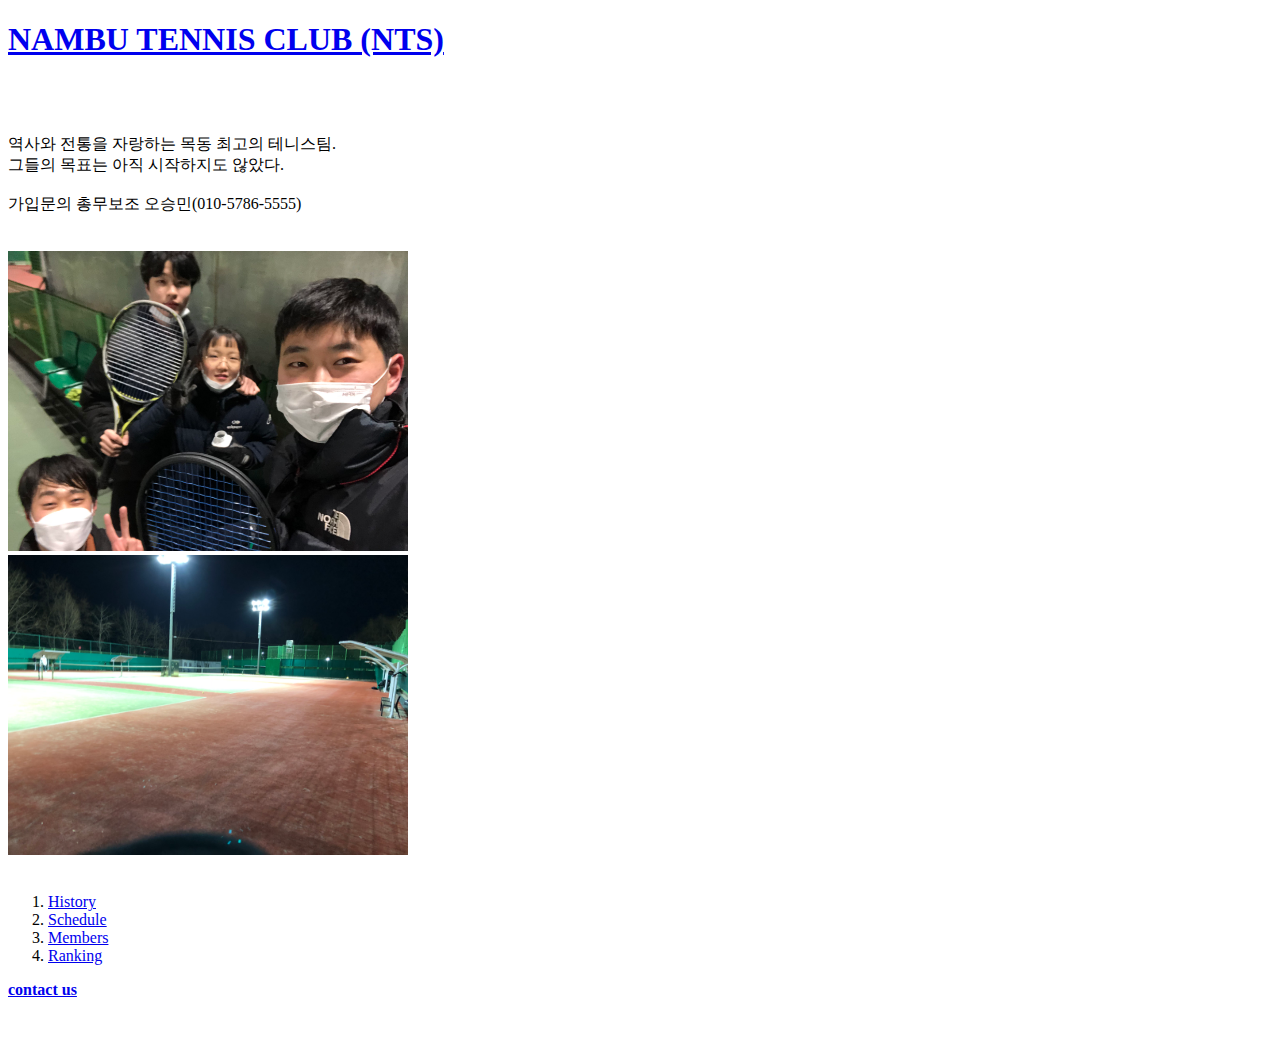
<file: index.html>
<!doctype html>
<html>
<head>
  <title>NAMBU TENNIS CLUB</title>
  <meta name="viewport" content="width=device-width, initial-scale=1.0, user-scalable=no,
 maximum-scale=1.0, minimum-scale=1.0">
 <style>

 img { max-width:100%; height:auto }

 </style>
<style>

#warp { width:100%; max-width:640px }

</style>

</head>
<body>
  <style>

  #warp { width:100%; max-width:640px }

  </style>
  <style>

img { max-width:100%; height:auto }

</style>
    <h1><a href="index.html"><strong>NAMBU TENNIS CLUB (NTS)</strong></a> </h1> <br><br><br>
    역사와 전통을 자랑하는 목동 최고의 테니스팀.<br>
    그들의 목표는 아직 시작하지도 않았다.<br><br>
    가입문의 총무보조 오승민(010-5786-5555)
    <br><br><br>
    <img src="1.jpg" width="400"><br>
    <img src="2.jpg" width="400"><br>

<br>

    <ol>
    <li><a href="Hi.html">History</a></li>
      <li><a href="s.html">Schedule</a></li>
        <li><a href="M.html">Members</a></li>
          <li><a href="R.html">Ranking</a></li>
    </ol>


<a href="b.html"><strong>contact us</strong></a>

<br><br><br>
</body>
</html>
</file>
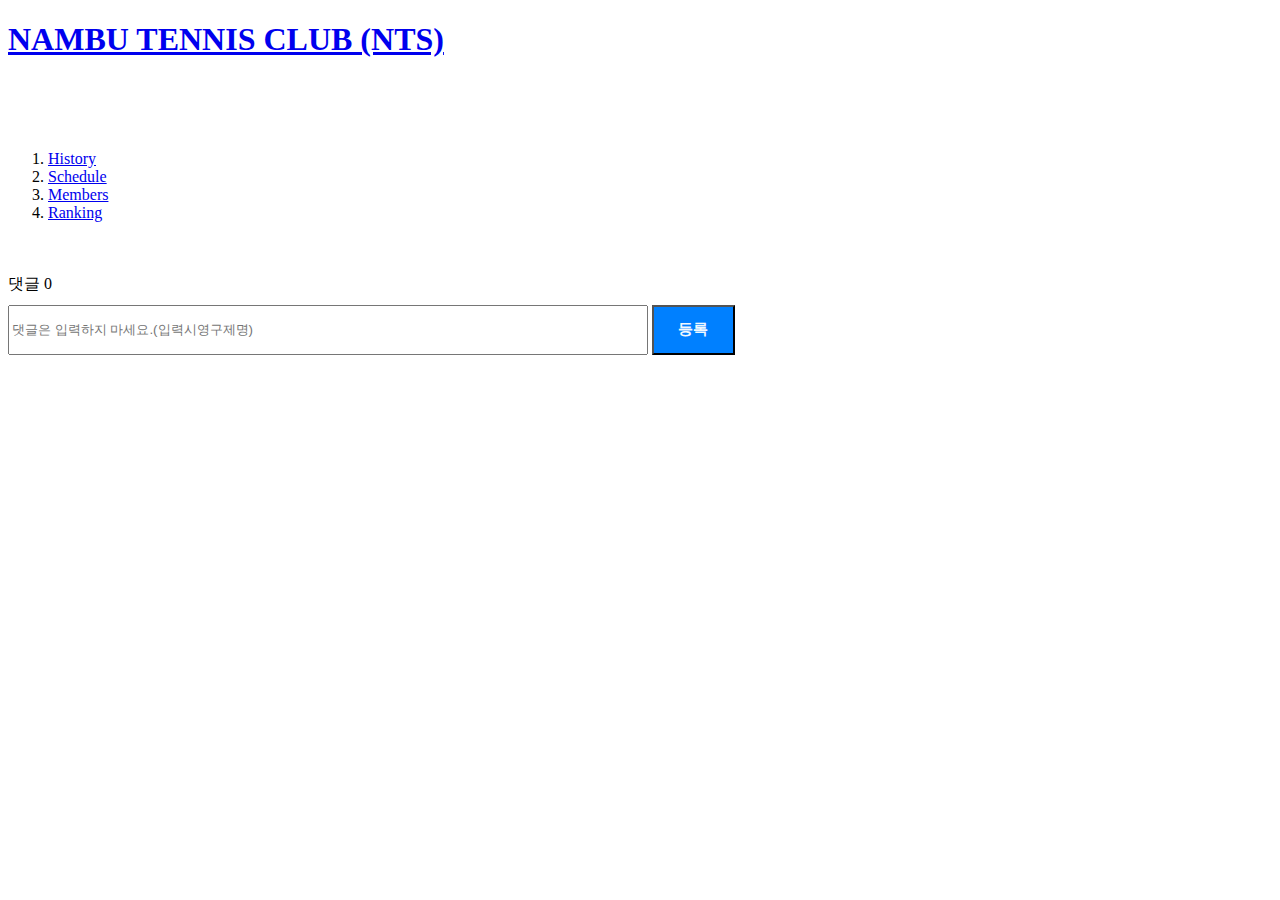
<file: b.html>
<!doctype html>
<html>
<head>
  <title>NAMBU TENNIS CLUB</title>
  <meta name="viewport" content="width=device-width, initial-scale=1.0, user-scalable=no,
 maximum-scale=1.0, minimum-scale=1.0">
</head>
<body>
  <h1><a href="index.html"><strong>NAMBU TENNIS CLUB (NTS)</strong></a> </h1> <br><br><br>

    <ol>
    <li><a href="Hi.html">History</a></li>
      <li><a href="s.html">Schedule</a></li>
        <li><a href="M.html">Members</a></li>
          <li><a href="R.html">Ranking</a></li>
    </ol>
<br><br>
 <html>
 <head>
   <meta charset="utf-8">
   <meta http-equiv="X-UA-Compatible" content="IE=edge">
   <title>Page Title</title>
   <meta name="viewport" content="width=device-width, initial-scale=1">
   <link rel="stylesheet" type="text/css" media="screen" href="index.css">
   <link rel="stylesheet" href="https://stackpath.bootstrapcdn.com/font-awesome/4.7.0/css/font-awesome.min.css">
 </head>
 <body>
   <div id="form-commentInfo">
     <div id="comment-count">댓글 <span id="count">0</span></div>
     <input id="comment-input" placeholder="댓글은 입력하지 마세요.(입력시영구제명)">
     <button id="submit">등록</button>
   </div>
   <div id=comments>

   </div>
   <script type="text/javascript"src="index.js"></script>

 </body>
 </html>
</file>
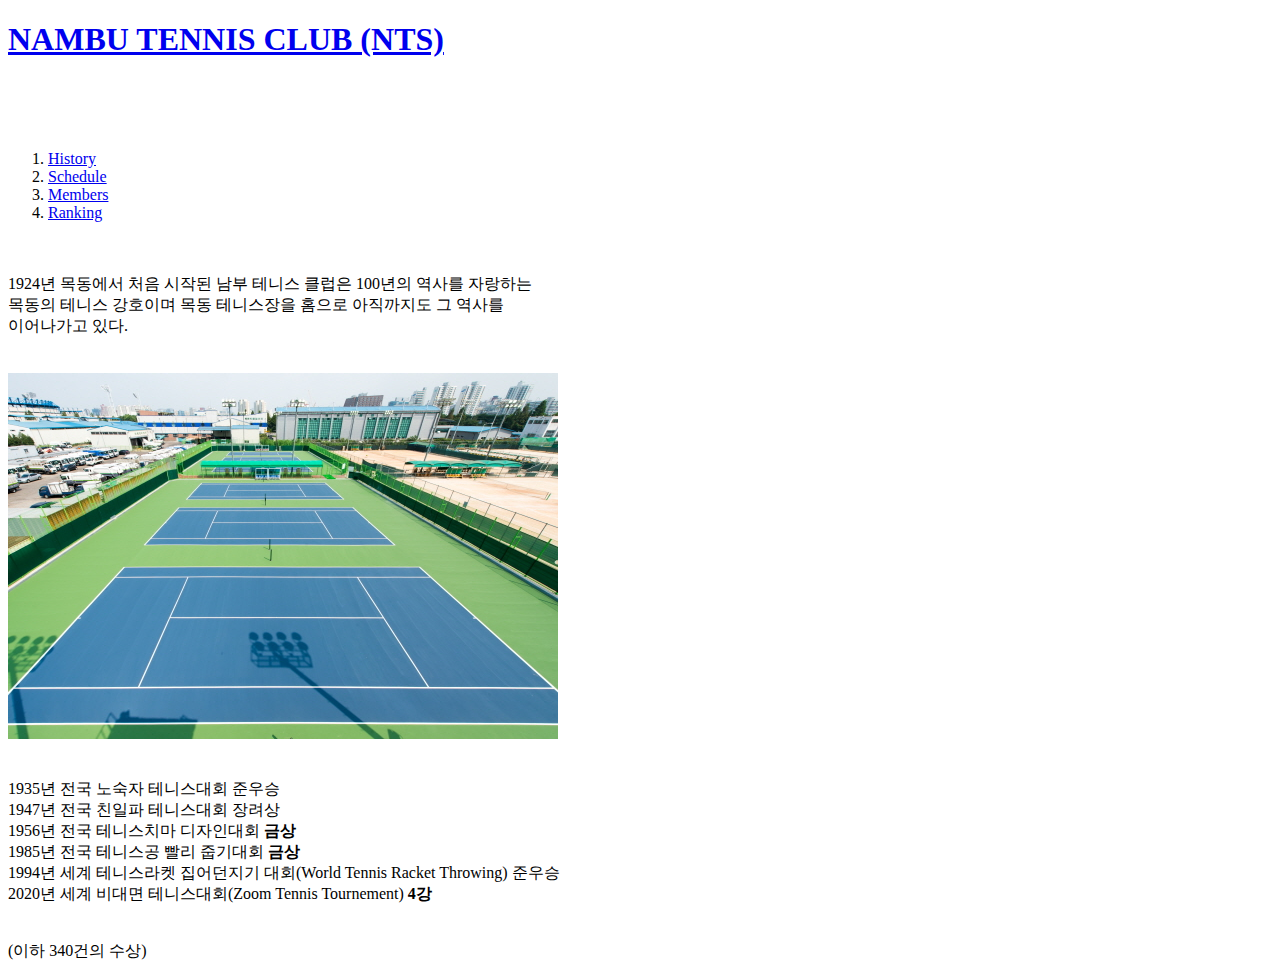
<file: Hi.html>
<!doctype html>
<html>
<head>
  <title>NAMBU TENNIS CLUB</title>
  <meta name="viewport" content="width=device-width, initial-scale=1.0, user-scalable=no,
  maximum-scale=1.0, minimum-scale=1.0">
  <style>

  img { max-width:100%; height:auto }

  </style>
 <style>

 #warp { width:100%; max-width:640px }

 </style>
</head>
<body>
  <style>

  #warp { width:100%; max-width:640px }

  </style>
  <style>

img { max-width:100%; height:auto }

</style>
  <h1><a href="index.html"><strong>NAMBU TENNIS CLUB (NTS)</strong></a> </h1> <br><br><br>
    <ol>
    <li><a href="history.html">History</a></li>
      <li><a href="s.html">Schedule</a></li>
        <li><a href="M.html">Members</a></li>
          <li><a href="R.html">Ranking</a></li>
    </ol>
<br><br>
    1924년 목동에서 처음 시작된 남부 테니스 클럽은 100년의 역사를 자랑하는<br>
    목동의 테니스 강호이며 목동 테니스장을 홈으로 아직까지도 그 역사를<br>
    이어나가고 있다.
    <br><br><br>
    <img src="13.jpg"><br><br><br>

    <li>1935년 전국 노숙자 테니스대회 준우승</li>
    <li>1947년 전국 친일파 테니스대회 장려상</li>
    <li>1956년 전국 테니스치마 디자인대회 <strong>금상</li></strong>
    <li>1985년 전국 테니스공 빨리 줍기대회 <strong>금상</li></strong>
    <li>1994년 세계 테니스라켓 집어던지기 대회(World Tennis Racket Throwing) 준우승</li>
    <li>2020년 세계 비대면 테니스대회(Zoom Tennis Tournement) <strong>4강</strong></li>
<br><br>
    (이하 340건의 수상)



</body>
</html>
</file>
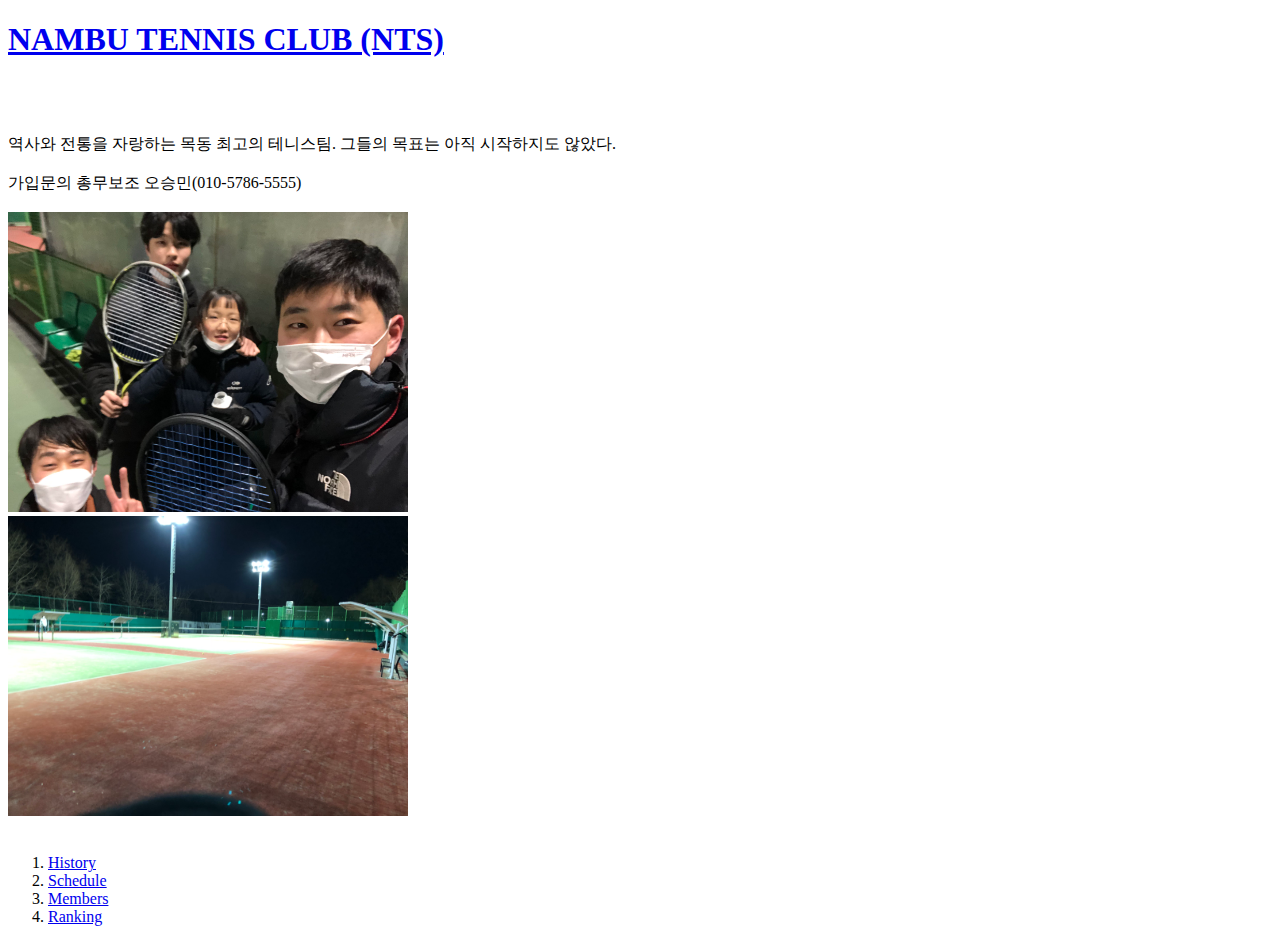
<file: home.html>
<!doctype html>
<html>
<head>
  <title>NAMBU TENNIS CLUB</title>
</head>
<body>
    <h1><a href="index.html"><strong>NAMBU TENNIS CLUB (NTS)</strong></a> </h1> <br><br><br>
    역사와 전통을 자랑하는 목동 최고의 테니스팀.
    그들의 목표는 아직 시작하지도 않았다.<br><br>
    가입문의 총무보조 오승민(010-5786-5555)
    <br><br>
    <img src="1.jpg" width="400"><br>

    <img src="2.jpg" width="400"><br>


<br>

    <ol>
    <li><a href="Hi.html">History</a></li>
      <li><a href="s.html">Schedule</a></li>
        <li><a href="M.html">Members</a></li>
          <li><a href="R.html">Ranking</a></li>
    </ol>



</body>
</html>
</file>
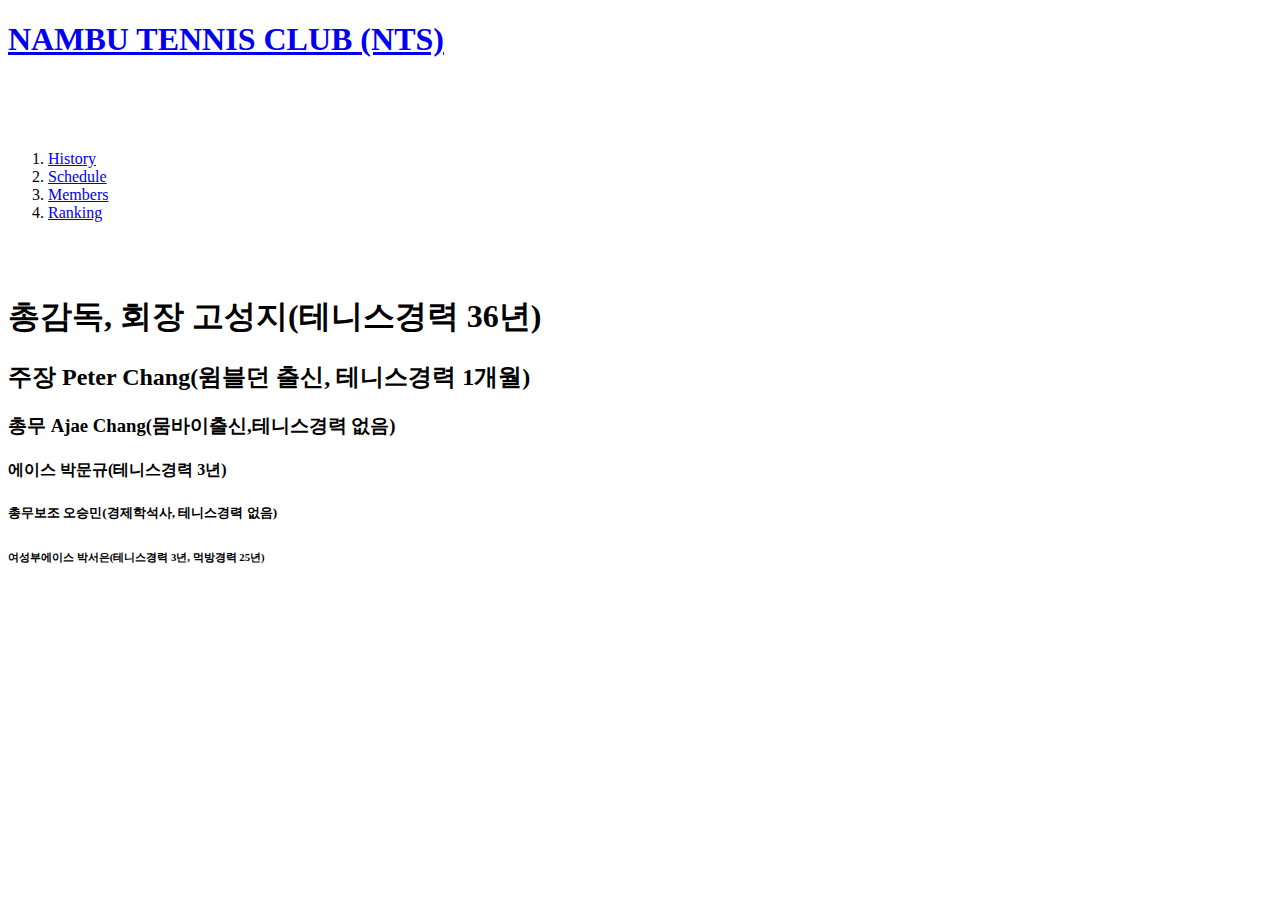
<file: M.html>
<!doctype html>
<html>
<head>
  <title>NAMBU TENNIS CLUB</title>
  <meta name="viewport" content="width=device-width, initial-scale=1.0, user-scalable=no,
 maximum-scale=1.0, minimum-scale=1.0">
</head>
<body>
  <h1><a href="index.html"><strong>NAMBU TENNIS CLUB (NTS)</strong></a> </h1> <br><br><br>
    <ol>
    <li><a href="Hi.html">History</a></li>
      <li><a href="s.html">Schedule</a></li>
        <li><a href="M.html">Members</a></li>
          <li><a href="R.html">Ranking</a></li>
    </ol>
<br><br>
<li><h1><strong>총감독, 회장 고성지(테니스경력 36년)</strong></h1></li>
<li><h2><strong>주장 Peter Chang(윔블던 출신, 테니스경력 1개월)</strong></h2></li>
<li><h3><strong>총무 Ajae Chang(뭄바이출신,테니스경력 없음)</strong></h3></li>
<li><h4><strong>에이스 박문규(테니스경력 3년)</strong></h4></li>
<li><h5><strong>총무보조 오승민(경제학석사, 테니스경력 없음)</strong></h5></li>
<li><h6><strong>여성부에이스 박서은(테니스경력 3년, 먹방경력 25년)</strong></h6></li>
</body>
</html>
</file>
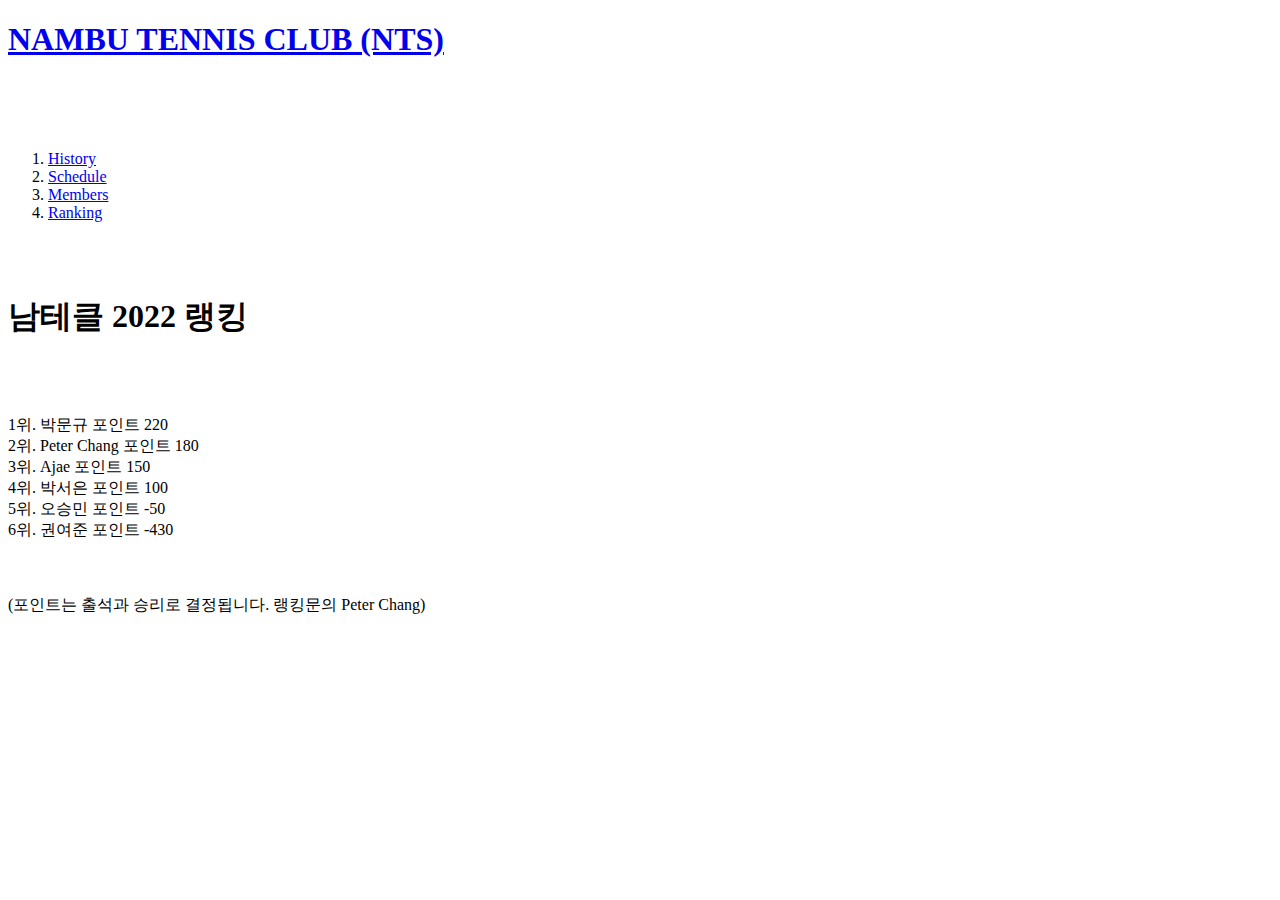
<file: R.html>
<!doctype html>
<html>
<head>
  <title>NAMBU TENNIS CLUB</title>
  <meta name="viewport" content="width=device-width, initial-scale=1.0, user-scalable=no,
 maximum-scale=1.0, minimum-scale=1.0">
</head>
<body>
  <h1><a href="index.html"><strong>NAMBU TENNIS CLUB (NTS)</strong></a> </h1> <br><br><br>
    <ol>
    <li><a href="Hi.html">History</a></li>
      <li><a href="s.html">Schedule</a></li>
        <li><a href="M.html">Members</a></li>
          <li><a href="R.html">Ranking</a></li>
    </ol>
<br><br>
<h1><strong>남테클 2022 랭킹</strong></h1>
<br><br><br>
<li>1위. 박문규 포인트 220</li>
<li>2위. Peter Chang 포인트 180</li>
<li>3위. Ajae 포인트 150</li>
<li>4위. 박서은 포인트 100</li>
<li>5위. 오승민 포인트 -50</li>
<li>6위. 권여준 포인트 -430</li>
<br><br><br>
(포인트는 출석과 승리로 결정됩니다. 랭킹문의 Peter Chang)
</body>
</html>
</file>
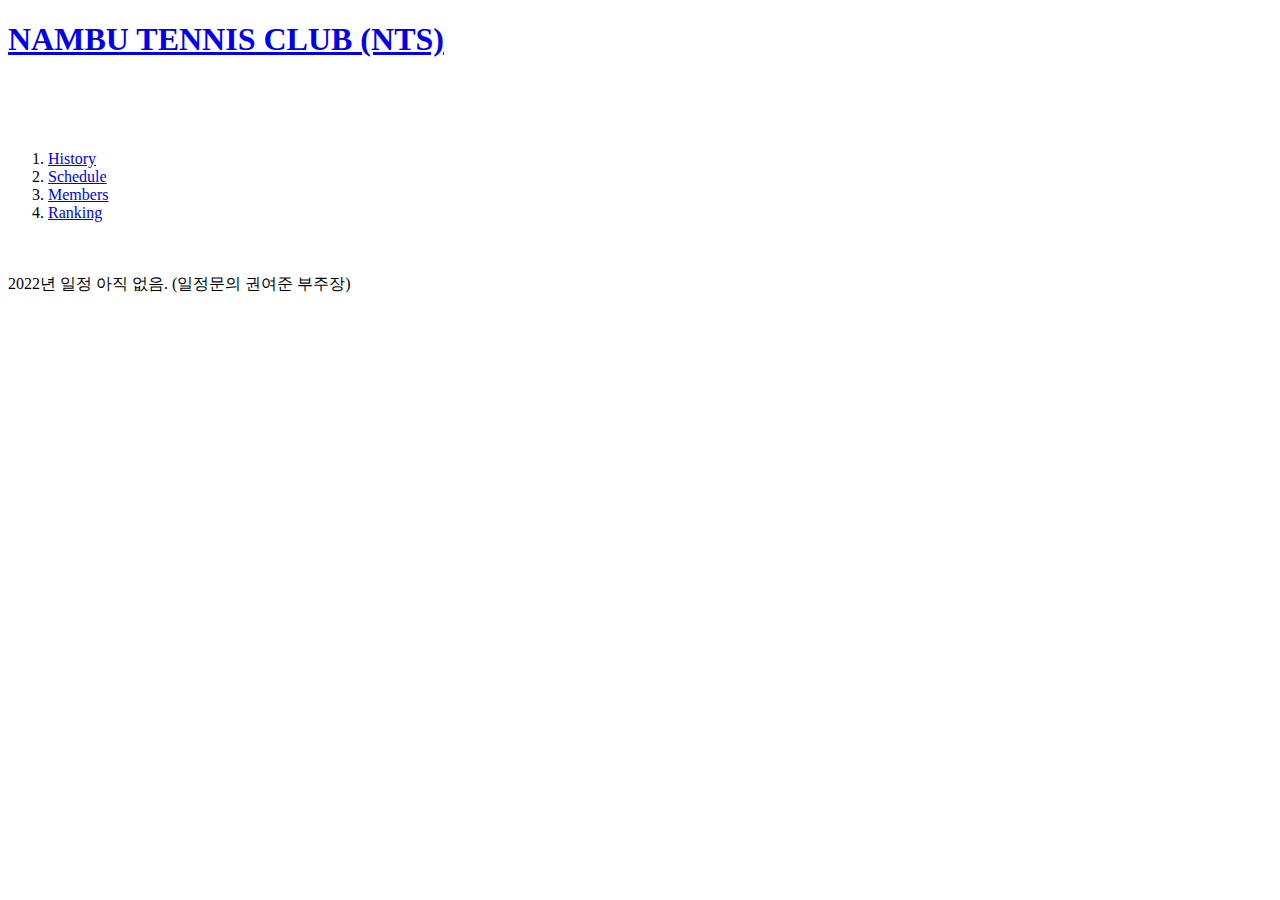
<file: s.html>
<!doctype html>
<html>
<head>
  <title>NAMBU TENNIS CLUB</title>
  <meta name="viewport" content="width=device-width, initial-scale=1.0, user-scalable=no,
 maximum-scale=1.0, minimum-scale=1.0">

</head>
<body>
  <h1><a href="index.html"><strong>NAMBU TENNIS CLUB (NTS)</strong></a> </h1> <br><br><br>

    <ol>
    <li><a href="Hi.html">History</a></li>
      <li><a href="s.html">Schedule</a></li>
        <li><a href="M.html">Members</a></li>
          <li><a href="R.html">Ranking</a></li>
    </ol>
<br><br>
2022년 일정 아직 없음. (일정문의 권여준 부주장)


</body>
</html>
</file>
<file: index.css>
#form-commentInfo{
  width: 100%;
  }

  #comment-count{
    margin-bottom: 10px;
    }

    #comment-input{
      width: 50%;
      height: 3.3em;
      }

      #submit{
        background-color: rgb(0, 128,255);
        width: 5.5em;
        height: 3.3em;;
        font-size: 15px;
        font-weight: bold;
        color: aliceblue;
        }

        #voteUp, #voteDown{
          width: 3.5em;
          height: 1.9em;
          background-color: aqua;
          }

          #comments{
            margin-top: 10px;
            }

            .eachComment{
              width :50%;
              margin: 10px;
              padding: 0.5em;
              border-bottom: 1px solid #c1bcba;
              }

              .eachComment .name{
                font-size: 1.5em;
                font-weight: bold;
                margin-bottom: 0.3em;
                display: flex;
                justify-content: space-between;
                }

                .eachComment .inputValue{
                  font-size: 1.2em;
                  font-style: italic;
                  }

                  .eachComment .time{
                    font-size: 0.7em;
                    color: #c1bcba;
                    font-style: oblique;
                    margin-top: 0.5em;
                    margin-bottom: 0.5em;
                    }

                    .eachComment .voteDiv{
                      display: flex;
                      justify-content: flex-end;
                      }

                      .eachComment .deleteComment{
                        background-color: red;
                        color: aliceblue;
                      }
</file>
